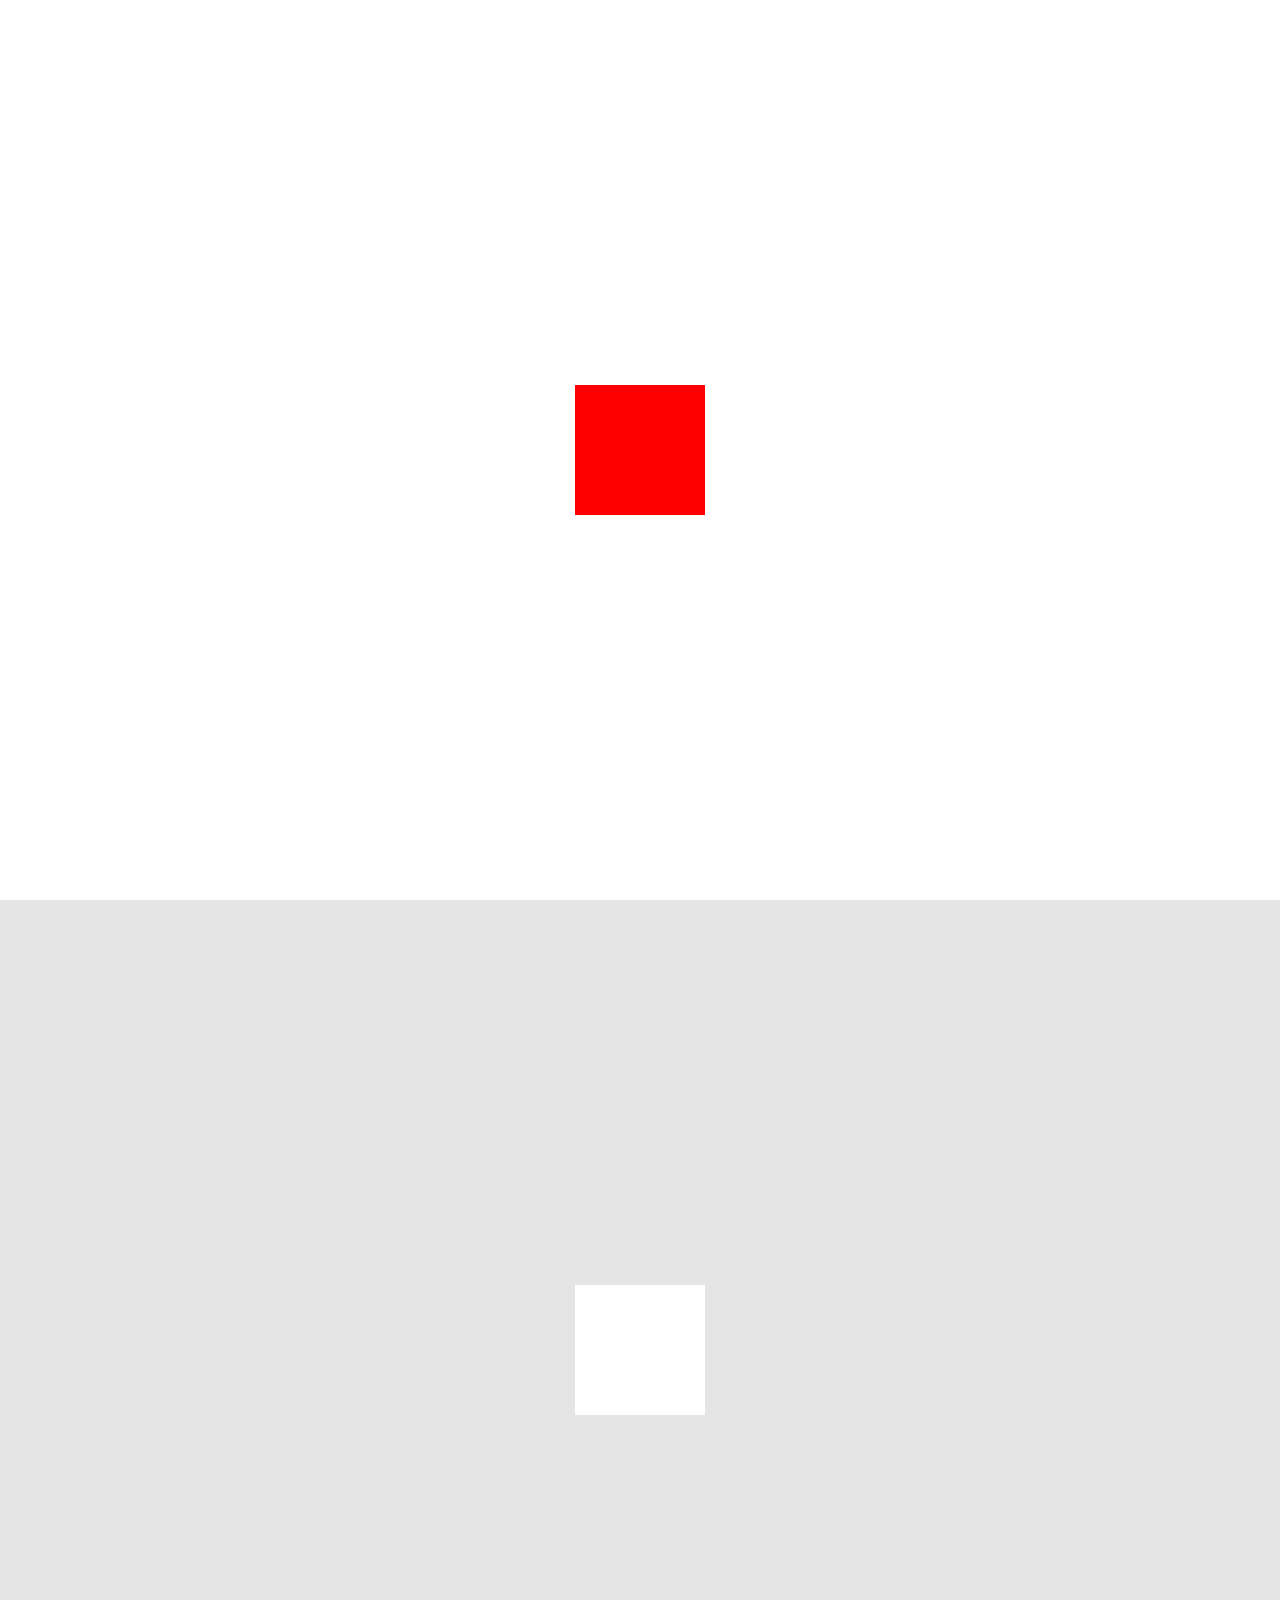
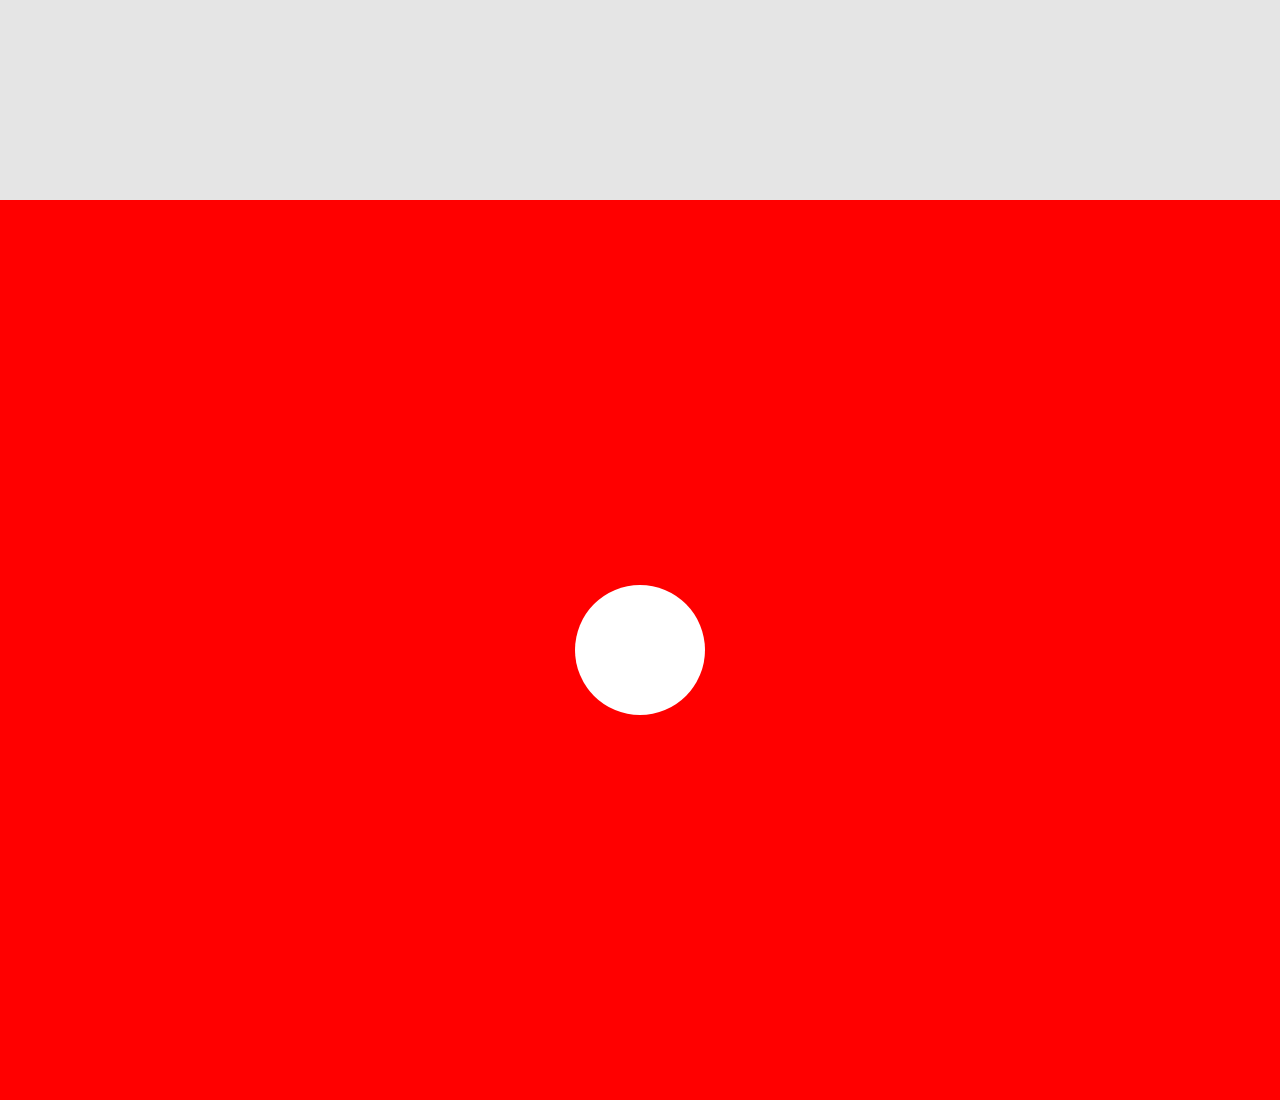
<file: index.html>
<!DOCTYPE html>
<html lang="en">

<head>
    <meta charset="UTF-8">
    <meta name="viewport" content="width=device-width, initial-scale=1.0">
    <title>Document</title>
    <link rel="stylesheet" href="./flex.css">
</head>

<body>
    <section class="white">
        <div id="red">
        </div>
    </section>
    <section class="grey">
        <div id="white">
        </div>
    </section>
    <section class="red">
        <div id="rounded-white">
        </div>
    </section>

</html>
</file>
<file: flex.css>
body {
    margin: 0;
    padding: 0;
}

section {
    height: 100vh;
    width: 100%;
    display: flex;
    align-items: center;
    justify-content: center;
}

.grey {
    background-color: #E5E5E5;
}

.red {
    background-color: #FF0000;
}

div {
    width: 130px;
    height: 130px;
}

#red {
    background-color: #FF0000;
}

#white {
    background-color: white;
}

#rounded-white {
    background-color: white;
    border-radius: 50%;
}
</file>
